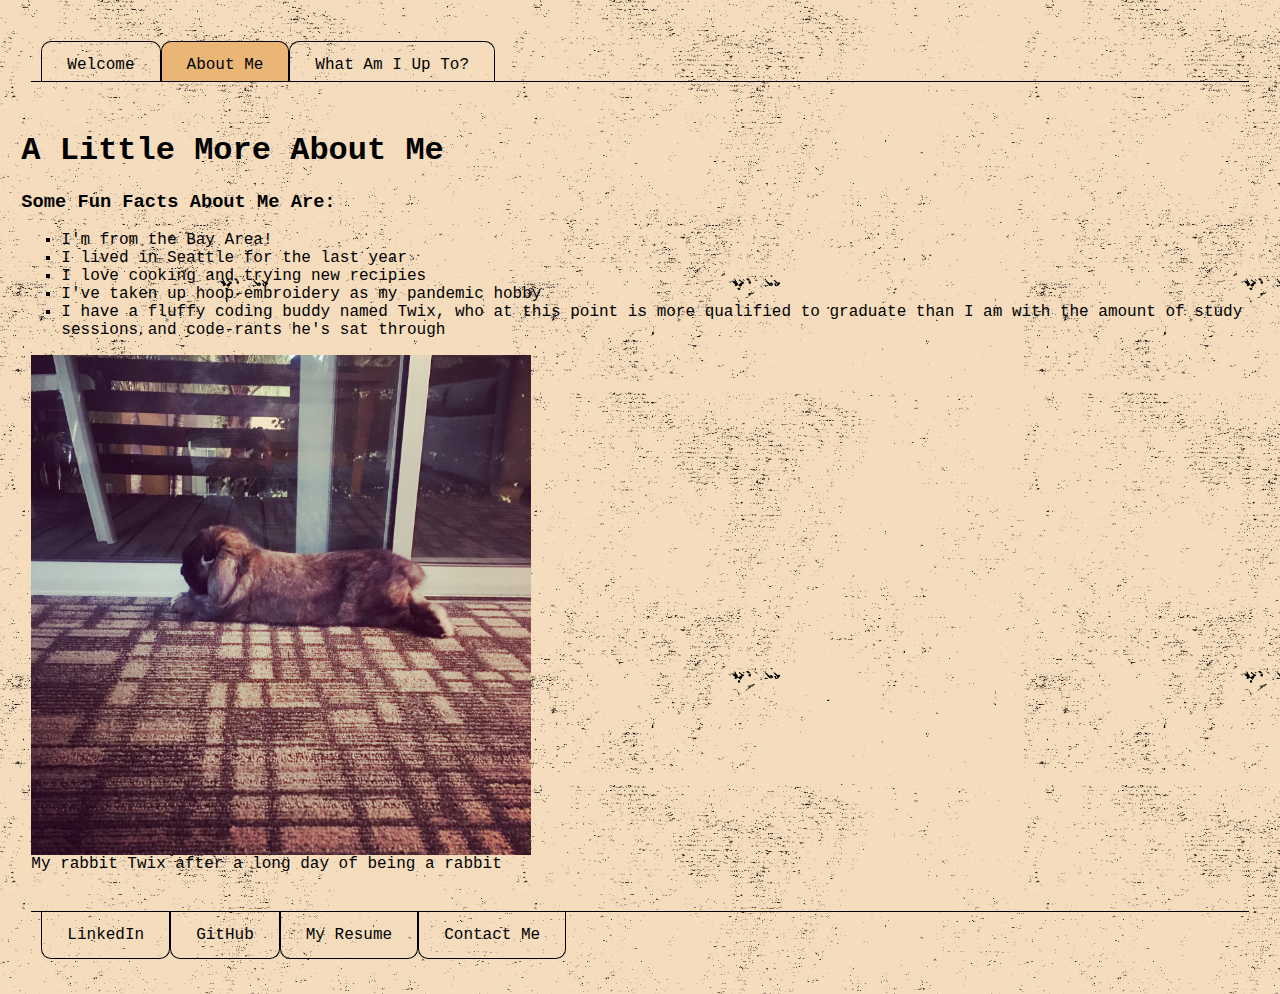
<file: AboutMe.html>
<!DOCTYPE html>
<html lang="en">
    <head>
        <meta charset="utf-8"/>
        <link rel="stylesheet" href="stylesheets/style.css">
        <title>About Me!</title>
    </head>

    <body> 
        <header>
            <nav>
                <ul class="head">
                    <li class="head"><a href="index.html">Welcome</a></li>
                    <li class="head" id="active"><a href="AboutMe.html">About Me</a></li>
                    <li class="head"><a href="Projects.html">What Am I Up To?</a></li>
                </ul>
            </nav>
        </header>

        <h1>A Little More About Me</h1>

        <h3>Some Fun Facts About Me Are:</h3>
        <ul id="ffacts">
            <li>I'm from the Bay Area!</li>
            <li>I lived in Seattle for the last year</li>
            <li>I love cooking and trying new recipies</li>
            <li>I've taken up hoop embroidery as my pandemic hobby</li>
            <li>I have a fluffy coding buddy named Twix, who at this point is more qualified to graduate than I am 
                with the amount of study sessions and code-rants he's sat through</li>
        </ul>

        <!-- Requirement-1.L -->
        <figure>
            <!-- Requirement-1.N -->
            <img id="twix" src="Assets/Twix.jpg" alt="Twix the rabbit streched out on the floor">
            <!-- Requirement-1.M -->
            <figcaption>My rabbit Twix after a long day of being a rabbit</figcaption>
        </figure>

        <br/>

        <footer>
            <nav>
                <ul class="foot">
                    <li class="foot">
                        <!-- Requirement-1.I -->
                        <a href="https://www.linkedin.com/in/nicole-c-23a651123/">LinkedIn</a>
                    </li>
                    <li class="foot"><a href="https://github.com/NicCas">GitHub</a></li>
                    <li class="foot">
                        <!-- Requirement-1.J -->
                        <a href="CasartelliNicoleResume.pdf">My Resume</a>
                    </li>
                    <li class="foot"><a href="mailto:npcasartelli@gmail.com">Contact Me</a></li>
                </ul>
            </nav>
        </footer>

    </body>
</html>
</file>
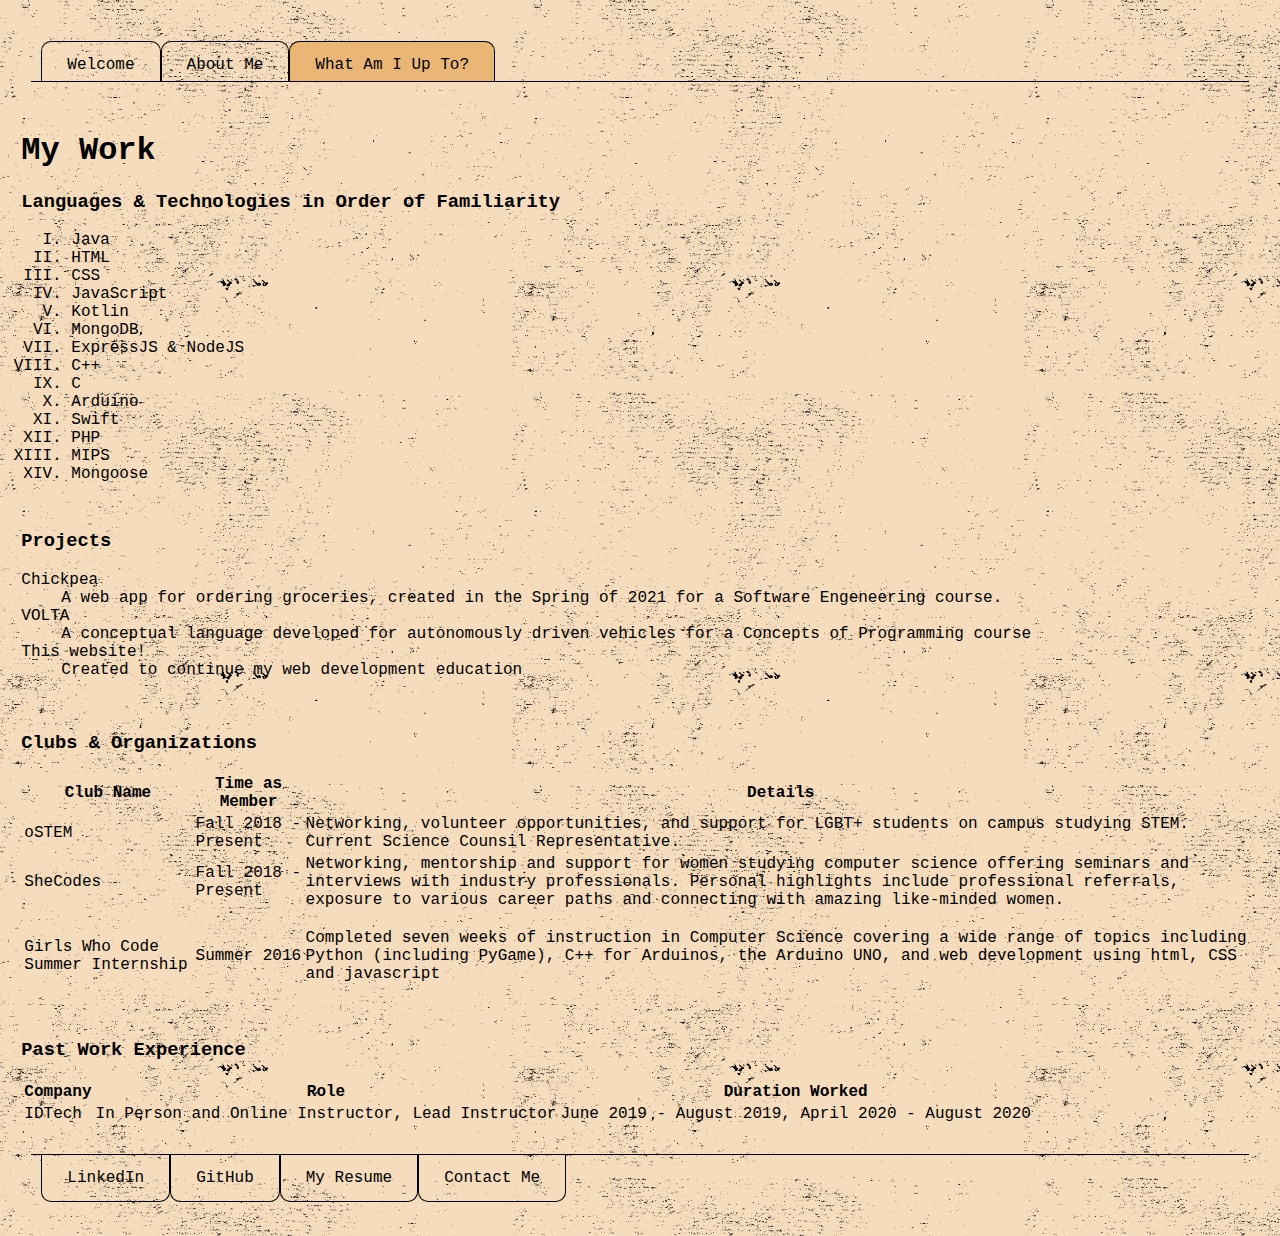
<file: Projects.html>
<!DOCTYPE html>
<html lang="en">
    <head>
        <meta charset="utf-8"/>
        <link rel="stylesheet" href="stylesheets/style.css">
        <title>My Projects!</title>
    </head>

    <body> 
        <header>
            <nav>
                <ul class="head">
                    <li class="head"><a href="index.html">Welcome</a></li>
                    <li class="head"><a href="AboutMe.html">About Me</a></li>
                    <li class="head" id="active"><a href="Projects.html">What Am I Up To?</a></li>
                </ul>
            </nav>
        </header>
        
        <h1>My Work</h1>

        <h3>Languages &amp; Technologies in Order of Familiarity</h3>
        <!-- Requirement-1.K -->
        <ol>
            <li>Java</li>
            <li>HTML</li>
            <li>CSS</li>
            <li>JavaScript</li>
            <li>Kotlin</li>
            <li>MongoDB</li>
            <li>ExpressJS &amp; NodeJS</li>
            <li>C++</li>
            <li>C</li>
            <li>Arduino</li>
            <li>Swift</li>
            <li>PHP</li>
            <li>MIPS</li>
            <li>Mongoose</li>
        </ol>

        <br>

        <h3>Projects</h3>
        <dl>
            <dt>Chickpea</dt>
            <dd>
                A web app for ordering groceries, created in the Spring of 2021 for a Software Engeneering course.
            </dd>
        
            <dt>VOLTA</dt>
            <dd>
                A conceptual language developed for autonomously driven vehicles for a Concepts of Programming course
            </dd>
        
            <dt>This website!</dt>
            <dd>
                Created to continue my web development education
            </dd>
        </dl>

        <br/>

        <h3>Clubs &amp; Organizations</h3>
        <!-- Requirement-1.O -->
        <table id="clubsnorgs">
            <tr>
                <th>Club Name</th>
                <th>Time as Member</th>
                <th>Details</th>
            </tr>
            <tr>
                <td>oSTEM</td>
                <td>Fall 2018 - Present</td>
                <td>
                    Networking, volunteer opportunities, and support for LGBT+ students on campus studying STEM.
                    Current Science Counsil Representative.
                </td>
            </tr>
            <tr>
                <td>SheCodes</td>
                <td>Fall 2018 - Present</td>
                <td>
                    Networking, mentorship and support for women studying computer science offering seminars and 
                    interviews with industry professionals. Personal highlights include professional referrals, 
                    exposure to various career paths and connecting with amazing like-minded women.
                </td>
            </tr>
            <tr>
                <td>Girls Who Code Summer Internship</td>
                <td>Summer 2016</td>
                <td>
                    <!-- Requirement-1.G -->
                    <p>
                        Completed seven weeks of instruction in Computer Science covering a wide range of topics including 
                        Python (including PyGame), C++ for Arduinos, the Arduino UNO, and web development using html, CSS and 
                        javascript
                    </p>
                </td>
              </tr>
        </table>

        <br/>

        <h3>Past Work Experience </h3>
        <table>
            <tr>
                <th>Company</th>
                <th>Role</th>
                <th>Duration Worked</th>
            </tr>
            <tr>
                <td>IDTech</td>
                <td>In Person and Online Instructor, Lead Instructor</td>
                <td>
                    June 2019 - August 2019, April 2020 - August 2020
                </td>
            </tr>
        </table>

        <br/>

        <footer>
            <nav>
                <ul class="foot">
                    <li class="foot">
                        <!-- Requirement-1.I -->
                        <a href="https://www.linkedin.com/in/nicole-c-23a651123/">LinkedIn</a>
                    </li>
                    <li class="foot"><a href="https://github.com/NicCas">GitHub</a></li>
                    <li class="foot">
                        <!-- Requirement-1.J -->
                        <a href="CasartelliNicoleResume.pdf">My Resume</a>
                    </li>
                    <li class="foot"><a href="mailto:npcasartelli@gmail.com">Contact Me</a></li>
                </ul>
            </nav>
        </footer>

    </body>
</html>
</file>
<file: stylesheets/style.css>
body {
    font-family: "Lucida Console", "Courier New", monospace; /* Requirement-2.1 */
    background-color: #F5dcbd; /* Requirement-2.4 */
    background-image: url("../Assets/papernoise.png");
    background-size: 40%; /* Requirement-2.10 */
    color: black; /* Requirement-2.3 */
    padding: 10pt;
}

a{
    color: black;
}

ul.head { /* Requirement-2.C */
    list-style-type: none;
    margin: 10px; /* Requirement-2.9 */
    margin-bottom: 50px;
    padding: 10px; /* Requirement-2.6 */
    padding-bottom: 0;
    box-sizing: content-box;
    height: 40px;
    overflow: auto; /* Requirement-2.14 */
    border-bottom: thin solid black; /* Requirement-2.5 */
}
  
li.head {
    float: left;
}
  

li.head a { /* Requirement-2.E */
    display: block;
    color: black;
    text-align: center;
    padding: 14px 25px;
    text-decoration: none;
    border: thin solid black;
    border-bottom: white;
    border-radius: 10px 10px 0 0;
    z-index: 1; /* Requirement-2.17 */
    
}

li.head a:hover {
    background-color: #Eab676;
    border-radius: 10px 10px 0 0;
}

#active { /* Requirement-2.D */
    background-color: #Eab676;
    border-radius: 10px 10px 0 0;
    border-bottom: thin solid #Eab676;
}
ul.foot {
    list-style-type: none;
    margin: 10px;
    padding: 10px;
    padding-top:0;
    box-sizing: content-box;
    height: 40px;
    overflow: auto;
    border-top: thin solid black;
}
  
li.foot {
    float: left;
}
  
li.foot a {
    display: block;
    color: black;
    text-align: center;
    padding: 14px 25px;
    text-decoration: none;
    border: thin solid black;
    border-top: white;
    border-radius: 0 0 10px 10px;
    
}

li.foot a:hover {
    background-color: #Eab676;
    border-radius: 0 0 10px 10px;
}

figure{
    position: relative; /* Requirement-2.15 */
    margin: 10px;
}
details{ /* Requirement-2.G */
    letter-spacing: 5px; /* Requirement-2.2 */
    font-family: "Papyrus", fantasy;
    font-size: 20pt;
    color: red;
}
summary{ /* Requirement-2.H */
    font-family: "Lucida Console", "Courier New", monospace;
    font-size: 12pt;
    color: black;
}
details summary{ /* Requirement-2.F */
    color: black;
}

#twix{
    width:500px; /* Requirement-2.7 */
    height:500px;
    float:left; /* Requirement-2.11 */
}
figcaption{
    clear: left; /* Requirement-2.13 */
}

#ffacts li { /* Requirement-2.A */
    list-style: url('../Assets/Octopus.svg');
    list-style: square; /* Requirement-2.8 */
}

ol { 
    list-style-type: upper-roman;
    margin: 10px;
    display: block; /* Requirement-2.12 */
}

#clubsnorgs, tr, td{ /* Requirement-2.B */
    visibility: visible; /* Requirement-2.16 */
}
</file>
